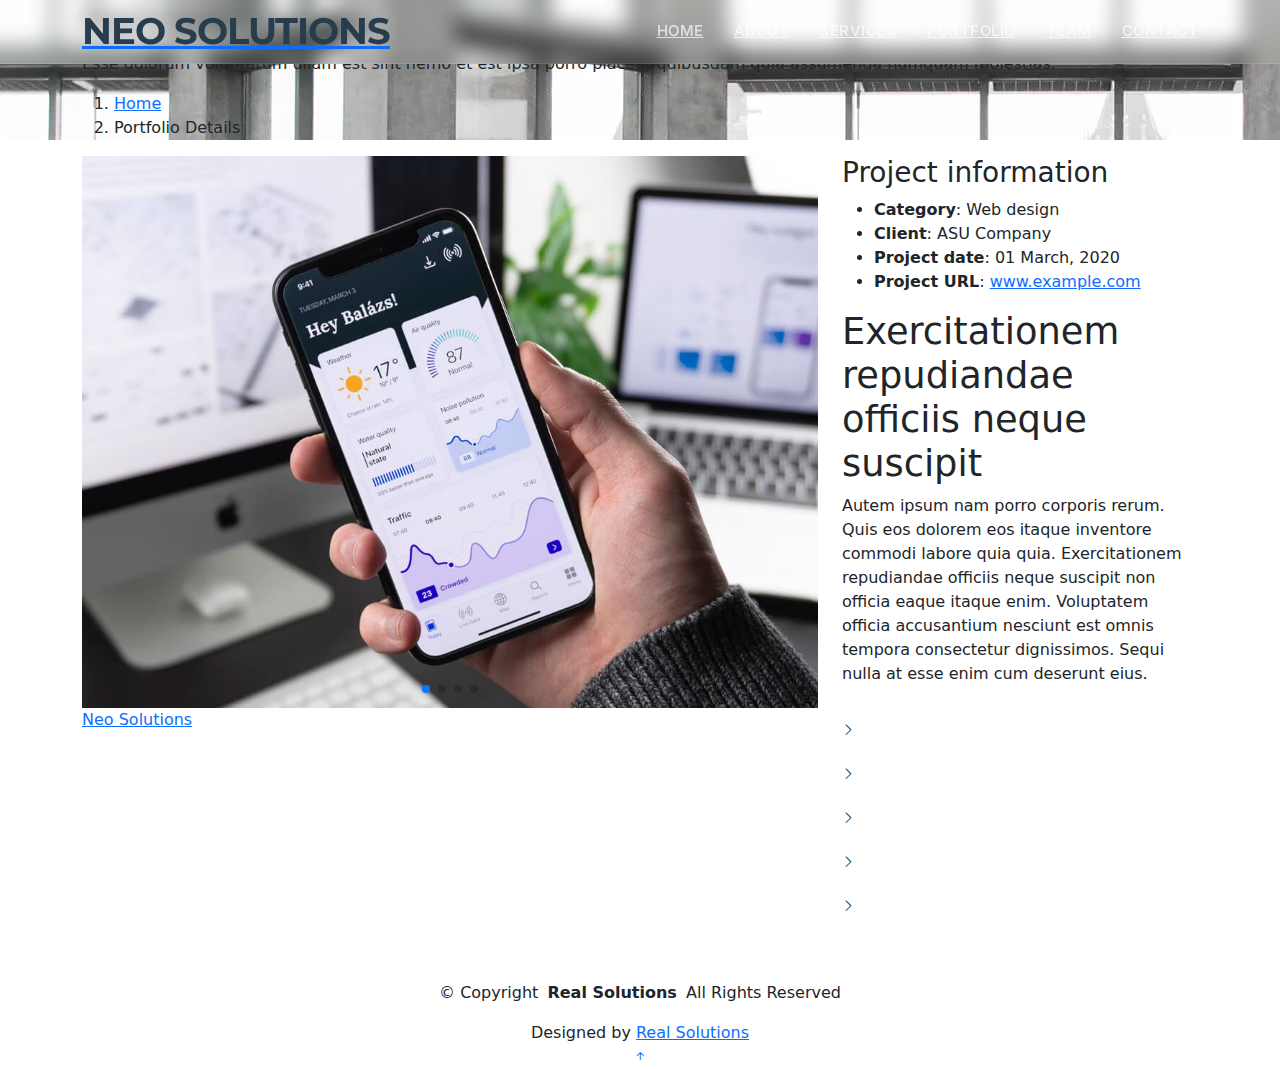
<file: portfolio-details.html>
<!DOCTYPE html>
<html lang="en">


<!-- Mirrored from themewagon.github.io/Dewi/portfolio-details.html by HTTrack Website Copier/3.x [XR&CO'2014], Mon, 07 Jul 2025 20:56:51 GMT -->
<!-- Added by HTTrack --><meta http-equiv="content-type" content="text/html;charset=utf-8" /><!-- /Added by HTTrack -->
<head>
  <meta charset="utf-8">
  <meta content="width=device-width, initial-scale=1.0" name="viewport">
  <title>Neo Solutions</title>
  <meta name="description" content="">
  <meta name="keywords" content="">

  <!-- Favicons -->
  <link href="assets/img/NEO SOLUTIONS_ORIGINAL1.jpg" rel="icon">
  <link href="assets/img/apple-touch-icon.png" rel="apple-touch-icon">

  <!-- Fonts -->
  <link href="https://fonts.googleapis.com/" rel="preconnect">
  <link href="https://fonts.gstatic.com/" rel="preconnect" crossorigin>
  <link href="https://fonts.googleapis.com/css2?family=Roboto:ital,wght@0,100;0,300;0,400;0,500;0,700;0,900;1,100;1,300;1,400;1,500;1,700;1,900&amp;family=Raleway:ital,wght@0,100;0,200;0,300;0,400;0,500;0,600;0,700;0,800;0,900;1,100;1,200;1,300;1,400;1,500;1,600;1,700;1,800;1,900&amp;family=Inter:wght@100;200;300;400;500;600;700;800;900&amp;display=swap" rel="stylesheet">

  <!-- Vendor CSS Files -->
  <link href="assets/vendor/bootstrap/css/bootstrap.min.css" rel="stylesheet">
  <link href="assets/vendor/bootstrap-icons/bootstrap-icons.css" rel="stylesheet">
  <link href="assets/vendor/aos/aos.css" rel="stylesheet">
  <link href="assets/vendor/glightbox/css/glightbox.min.css" rel="stylesheet">
  <link href="assets/vendor/swiper/swiper-bundle.min.css" rel="stylesheet">

  <!-- Main CSS File -->
  <link href="assets/css/main.css" rel="stylesheet">

  <!-- =======================================================
  * Template Name: Dewi
  * Template URL: https://bootstrapmade.com/dewi-free-multi-purpose-html-template/
  * Updated: Aug 07 2024 with Bootstrap v5.3.3
  * Author: BootstrapMade.com
  * License: https://bootstrapmade.com/license/
  ======================================================== -->
</head>

<body class="portfolio-details-page">

  <header id="header" class="header d-flex align-items-center fixed-top">
    <div class="container-fluid container-xl position-relative d-flex align-items-center">

      <a href="index-2.html" class="logo d-flex align-items-center me-auto">
        <!-- Uncomment the line below if you also wish to use an image logo -->
        <!-- <img src="assets/img/logo.png" alt=""> -->
        <h1 class="sitename">Neo Solutions</h1>
      </a>

      <nav id="navmenu" class="navmenu">
        <ul>
          <li><a href="#hero">Home</a></li>
          <li><a href="#about">About</a></li>
          <li><a href="#services">Services</a></li>
          <li><a href="#portfolio">Portfolio</a></li>
          <li><a href="#team">Team</a></li>
          <li><a href="#contact">Contact</a></li>
        </ul>
        <i class="mobile-nav-toggle d-xl-none bi bi-list"></i>
      </nav>


    </div>
  </header>

  <main class="main">

    <!-- Page Title -->
    <div class="page-title dark-background" data-aos="fade" style="background-image: url(assets/img/page-title-bg.webp);">
      <div class="container position-relative">
        <h1>Portfolio Details</h1>
        <p>Esse dolorum voluptatum ullam est sint nemo et est ipsa porro placeat quibusdam quia assumenda numquam molestias.</p>
        <nav class="breadcrumbs">
          <ol>
            <li><a href="index-2.html">Home</a></li>
            <li class="current">Portfolio Details</li>
          </ol>
        </nav>
      </div>
    </div><!-- End Page Title -->

    <!-- Portfolio Details Section -->
    <section id="portfolio-details" class="portfolio-details section">

      <div class="container" data-aos="fade-up" data-aos-delay="100">

        <div class="row gy-4">

          <div class="col-lg-8">
            <div class="portfolio-details-slider swiper init-swiper">

              <script type="application/json" class="swiper-config">
                {
                  "loop": true,
                  "speed": 600,
                  "autoplay": {
                    "delay": 5000
                  },
                  "slidesPerView": "auto",
                  "pagination": {
                    "el": ".swiper-pagination",
                    "type": "bullets",
                    "clickable": true
                  }
                }
              </script>

              <div class="swiper-wrapper align-items-center">

                <div class="swiper-slide">
                  <img src="assets/img/portfolio/app-1.jpg" alt="">
                </div>

                <div class="swiper-slide">
                  <img src="assets/img/portfolio/product-1.jpg" alt="">
                </div>

                <div class="swiper-slide">
                  <img src="assets/img/portfolio/branding-1.jpg" alt="">
                </div>

                <div class="swiper-slide">
                  <img src="assets/img/portfolio/books-1.jpg" alt="">
                </div>

              </div>
              <div class="swiper-pagination"></div>
            </div>
          </div>

          <div class="col-lg-4">
            <div class="portfolio-info" data-aos="fade-up" data-aos-delay="200">
              <h3>Project information</h3>
              <ul>
                <li><strong>Category</strong>: Web design</li>
                <li><strong>Client</strong>: ASU Company</li>
                <li><strong>Project date</strong>: 01 March, 2020</li>
                <li><strong>Project URL</strong>: <a href="#">www.example.com</a></li>
              </ul>
            </div>
            <div class="portfolio-description" data-aos="fade-up" data-aos-delay="300">
              <h2>Exercitationem repudiandae officiis neque suscipit</h2>
              <p>
                Autem ipsum nam porro corporis rerum. Quis eos dolorem eos itaque inventore commodi labore quia quia. Exercitationem repudiandae officiis neque suscipit non officia eaque itaque enim. Voluptatem officia accusantium nesciunt est omnis tempora consectetur dignissimos. Sequi nulla at esse enim cum deserunt eius.
              </p>
            </div>
          </div>

        </div>

      </div>

    </section><!-- /Portfolio Details Section -->

  </main>

  <footer id="footer" class="footer dark-background">

    <div class="container footer-top">
  <div class="row gy-2 justify-content-between">
    <!-- Left Column -->
    <div class="col-lg-4 col-md-4 footer-about">
      <a href="index-2.html" class="logo d-flex align-items-center">
        <span class="sitename">Neo Solutions</span>
      </a>
      <div class="footer-contact pt-3">
        <p>Maianga</p>
        <p>Luanda, Angola</p>
        <p class="mt-3"><strong>Phone:</strong> <span>+244 940 079 749</span></p>
        <p><strong>Email:</strong> <span>info@neosolutions.co.ao</span></p>
      </div>
      <div class="social-links d-flex mt-4">
        <a href="#"><i class="bi bi-twitter-x"></i></a>
        <a href="#"><i class="bi bi-facebook"></i></a>
        <a href="#"><i class="bi bi-instagram"></i></a>
        <a href="#"><i class="bi bi-linkedin"></i></a>
      </div>
    </div>

    <!-- Right Column -->
    <div class="col-lg-4 col-md-4 footer-links text-end">

      <ul class="list-unstyled">
        <li><i class="bi bi-chevron-right"></i> <a href="#">Home</a></li>
        <li><i class="bi bi-chevron-right"></i> <a href="#">About us</a></li>
        <li><i class="bi bi-chevron-right"></i> <a href="#">Services</a></li>
        <li><i class="bi bi-chevron-right"></i> <a href="#">Terms of service</a></li>
        <li><i class="bi bi-chevron-right"></i> <a href="#">Privacy policy</a></li>
      </ul>
    </div>
  </div>
</div>


    <div class="container copyright text-center mt-4">
      <p>© <span>Copyright</span> <strong class="px-1 sitename">Real Solutions</strong> <span>All Rights Reserved</span></p>
      <div class="credits">
        <!-- All the links in the footer should remain intact. -->
        <!-- You can delete the links only if you've purchased the pro version. -->
        <!-- Licensing information: https://bootstrapmade.com/license/ -->
        <!-- Purchase the pro version with working PHP/AJAX contact form: [buy-url] -->
        Designed by <a href="https://www.instagram.com/realsolution_?utm_source=qr&igsh=MXdja25zcDlsaDM0eQ==">Real Solutions</a>
      </div>
    </div>

  </footer>

  <!-- Scroll Top -->
  <a href="#" id="scroll-top" class="scroll-top d-flex align-items-center justify-content-center"><i class="bi bi-arrow-up-short"></i></a>

  <!-- Preloader -->
  <div id="preloader"></div>

  <!-- Vendor JS Files -->
  <script src="assets/vendor/bootstrap/js/bootstrap.bundle.min.js"></script>
  <script src="assets/vendor/php-email-form/validate.js"></script>
  <script src="assets/vendor/aos/aos.js"></script>
  <script src="assets/vendor/glightbox/js/glightbox.min.js"></script>
  <script src="assets/vendor/purecounter/purecounter_vanilla.js"></script>
  <script src="assets/vendor/swiper/swiper-bundle.min.js"></script>
  <script src="assets/vendor/imagesloaded/imagesloaded.pkgd.min.js"></script>
  <script src="assets/vendor/isotope-layout/isotope.pkgd.min.js"></script>

  <!-- Main JS File -->
  <script src="assets/js/main.js"></script>

</body>


<!-- Mirrored from themewagon.github.io/Dewi/portfolio-details.html by HTTrack Website Copier/3.x [XR&CO'2014], Mon, 07 Jul 2025 20:56:51 GMT -->
</html>
</file>
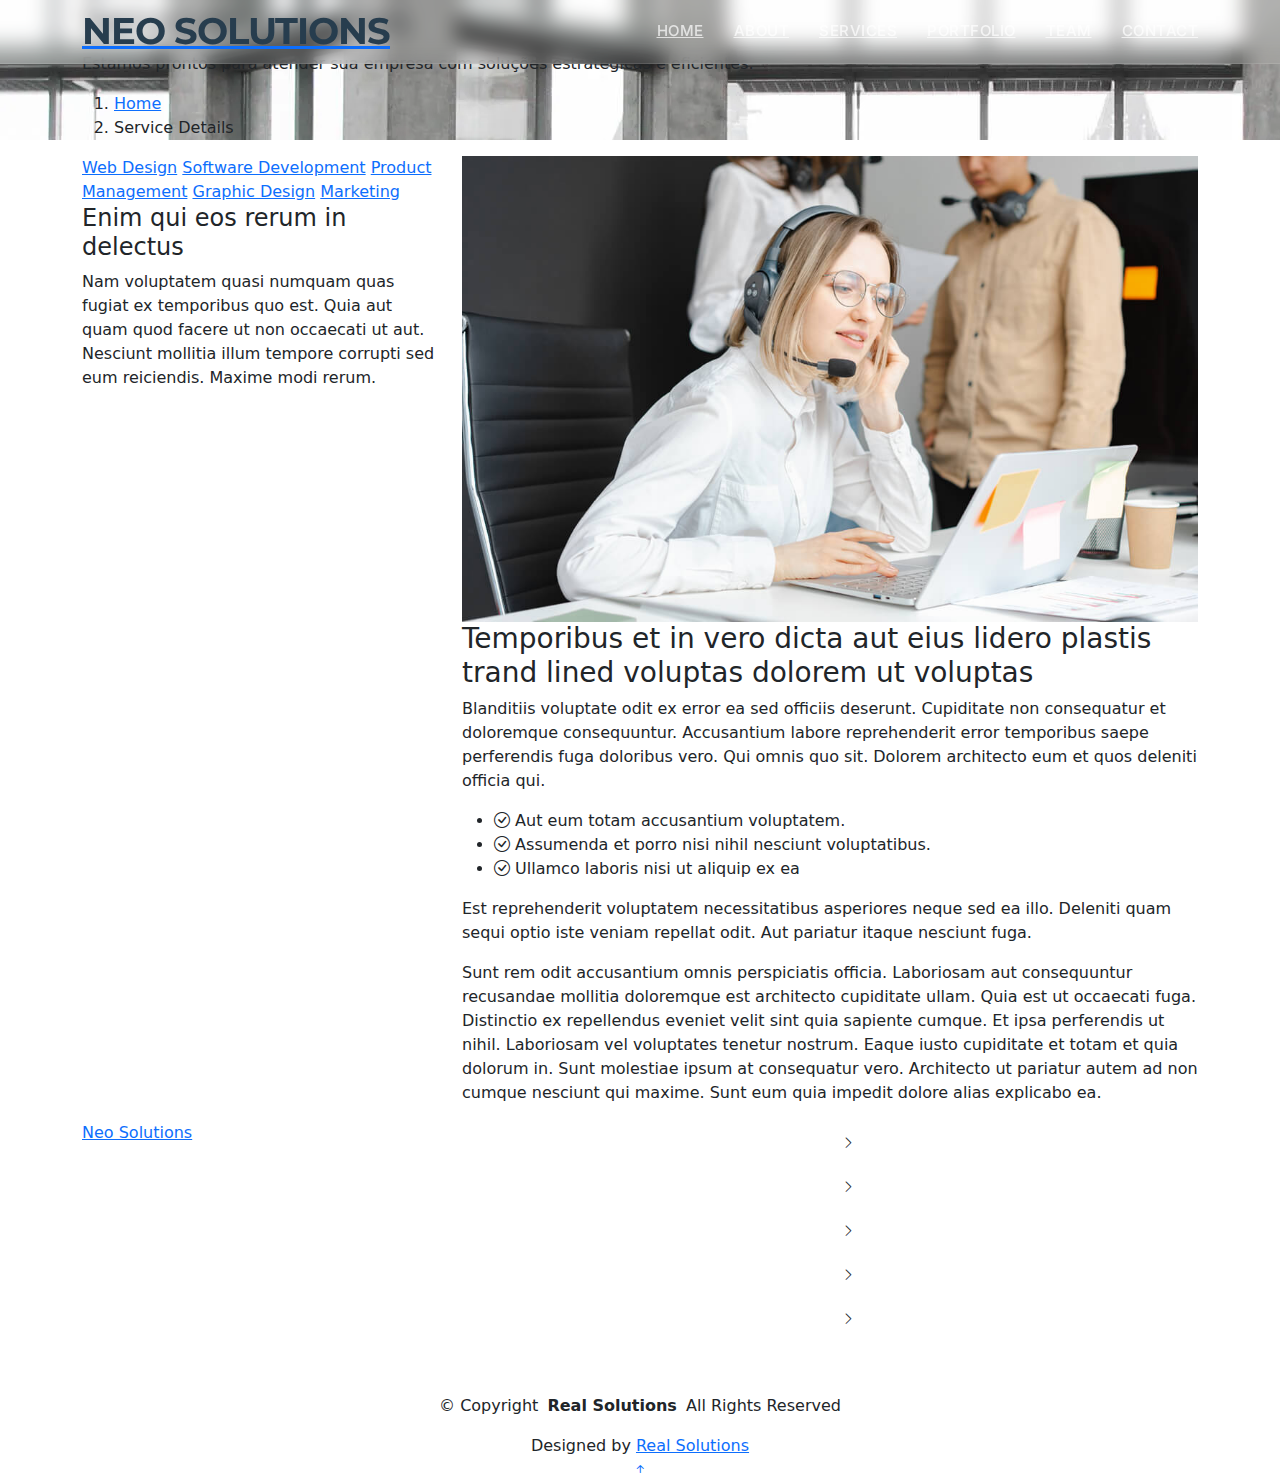
<file: service-details.html>
<!DOCTYPE html>
<html lang="en">


<!-- Mirrored from themewagon.github.io/Dewi/service-details.html by HTTrack Website Copier/3.x [XR&CO'2014], Mon, 07 Jul 2025 20:56:51 GMT -->
<!-- Added by HTTrack --><meta http-equiv="content-type" content="text/html;charset=utf-8" /><!-- /Added by HTTrack -->
<head>
  <meta charset="utf-8">
  <meta content="width=device-width, initial-scale=1.0" name="viewport">
  <title>Neo Solutions</title>
  <meta name="description" content="">
  <meta name="keywords" content="">

  <!-- Favicons -->
  <link href="assets/img/NEO SOLUTIONS_ORIGINAL1.jpg" rel="icon">
  <link href="assets/img/apple-touch-icon.png" rel="apple-touch-icon">

  <!-- Fonts -->
  <link href="https://fonts.googleapis.com/" rel="preconnect">
  <link href="https://fonts.gstatic.com/" rel="preconnect" crossorigin>
  <link href="https://fonts.googleapis.com/css2?family=Roboto:ital,wght@0,100;0,300;0,400;0,500;0,700;0,900;1,100;1,300;1,400;1,500;1,700;1,900&amp;family=Raleway:ital,wght@0,100;0,200;0,300;0,400;0,500;0,600;0,700;0,800;0,900;1,100;1,200;1,300;1,400;1,500;1,600;1,700;1,800;1,900&amp;family=Inter:wght@100;200;300;400;500;600;700;800;900&amp;display=swap" rel="stylesheet">

  <!-- Vendor CSS Files -->
  <link href="assets/vendor/bootstrap/css/bootstrap.min.css" rel="stylesheet">
  <link href="assets/vendor/bootstrap-icons/bootstrap-icons.css" rel="stylesheet">
  <link href="assets/vendor/aos/aos.css" rel="stylesheet">
  <link href="assets/vendor/glightbox/css/glightbox.min.css" rel="stylesheet">
  <link href="assets/vendor/swiper/swiper-bundle.min.css" rel="stylesheet">

  <!-- Main CSS File -->
  <link href="assets/css/main.css" rel="stylesheet">

  <!-- =======================================================
  * Template Name: Dewi
  * Template URL: https://bootstrapmade.com/dewi-free-multi-purpose-html-template/
  * Updated: Aug 07 2024 with Bootstrap v5.3.3
  * Author: BootstrapMade.com
  * License: https://bootstrapmade.com/license/
  ======================================================== -->
</head>

<body class="service-details-page">

  <header id="header" class="header d-flex align-items-center fixed-top">
    <div class="container-fluid container-xl position-relative d-flex align-items-center">

      <a href="index.html" class="logo d-flex align-items-center me-auto">
        <!-- Uncomment the line below if you also wish to use an image logo -->
        <!-- <img src="assets/img/logo.png" alt=""> -->
        <h1 class="sitename">Neo Solutions</h1>
      </a>

      <nav id="navmenu" class="navmenu">
        <ul>
          <li><a href="#hero">Home</a></li>
          <li><a href="#about">About</a></li>
          <li><a href="#services">Services</a></li>
          <li><a href="#portfolio">Portfolio</a></li>
          <li><a href="#team">Team</a></li>
          <li><a href="#contact">Contact</a></li>
        </ul>
        <i class="mobile-nav-toggle d-xl-none bi bi-list"></i>
      </nav>

    </div>
  </header>

  <main class="main">

    <!-- Page Title -->
    <div class="page-title dark-background" data-aos="fade" style="background-image: url(assets/img/page-title-bg.webp);">
      <div class="container position-relative">
        <h1>Serviços Detalhes</h1>
        <p>Estamos prontos para atender sua empresa com soluções estratégicas e eficientes.</p>
        <nav class="breadcrumbs">
          <ol>
            <li><a href="index.html">Home</a></li>
            <li class="current">Service Details</li>
          </ol>
        </nav>
      </div>
    </div><!-- End Page Title -->

    <!-- Service Details Section -->
    <section id="service-details" class="service-details section">

      <div class="container">

        <div class="row gy-4">

          <div class="col-lg-4" data-aos="fade-up" data-aos-delay="100">
            <div class="services-list">
              <a href="#" class="active">Web Design</a>
              <a href="#">Software Development</a>
              <a href="#">Product Management</a>
              <a href="#">Graphic Design</a>
              <a href="#">Marketing</a>
            </div>

            <h4>Enim qui eos rerum in delectus</h4>
            <p>Nam voluptatem quasi numquam quas fugiat ex temporibus quo est. Quia aut quam quod facere ut non occaecati ut aut. Nesciunt mollitia illum tempore corrupti sed eum reiciendis. Maxime modi rerum.</p>
          </div>

          <div class="col-lg-8" data-aos="fade-up" data-aos-delay="200">
            <img src="assets/img/services.jpg" alt="" class="img-fluid services-img">
            <h3>Temporibus et in vero dicta aut eius lidero plastis trand lined voluptas dolorem ut voluptas</h3>
            <p>
              Blanditiis voluptate odit ex error ea sed officiis deserunt. Cupiditate non consequatur et doloremque consequuntur. Accusantium labore reprehenderit error temporibus saepe perferendis fuga doloribus vero. Qui omnis quo sit. Dolorem architecto eum et quos deleniti officia qui.
            </p>
            <ul>
              <li><i class="bi bi-check-circle"></i> <span>Aut eum totam accusantium voluptatem.</span></li>
              <li><i class="bi bi-check-circle"></i> <span>Assumenda et porro nisi nihil nesciunt voluptatibus.</span></li>
              <li><i class="bi bi-check-circle"></i> <span>Ullamco laboris nisi ut aliquip ex ea</span></li>
            </ul>
            <p>
              Est reprehenderit voluptatem necessitatibus asperiores neque sed ea illo. Deleniti quam sequi optio iste veniam repellat odit. Aut pariatur itaque nesciunt fuga.
            </p>
            <p>
              Sunt rem odit accusantium omnis perspiciatis officia. Laboriosam aut consequuntur recusandae mollitia doloremque est architecto cupiditate ullam. Quia est ut occaecati fuga. Distinctio ex repellendus eveniet velit sint quia sapiente cumque. Et ipsa perferendis ut nihil. Laboriosam vel voluptates tenetur nostrum. Eaque iusto cupiditate et totam et quia dolorum in. Sunt molestiae ipsum at consequatur vero. Architecto ut pariatur autem ad non cumque nesciunt qui maxime. Sunt eum quia impedit dolore alias explicabo ea.
            </p>
          </div>

        </div>

      </div>

    </section><!-- /Service Details Section -->

  </main>

  <footer id="footer" class="footer dark-background">

    <div class="container footer-top">
  <div class="row gy-2 justify-content-between">
    <!-- Left Column -->
    <div class="col-lg-4 col-md-4 footer-about">
      <a href="index.html" class="logo d-flex align-items-center">
        <span class="sitename">Neo Solutions</span>
      </a>
      <div class="footer-contact pt-3">
        <p>Maianga</p>
        <p>Luanda, Angola</p>
        <p class="mt-3"><strong>Phone:</strong> <span>+244 940 079 749</span></p>
        <p><strong>Email:</strong> <span>info@neosolutions.co.ao</span></p>
      </div>
      <div class="social-links d-flex mt-4">
        <a href="#"><i class="bi bi-twitter-x"></i></a>
        <a href="#"><i class="bi bi-facebook"></i></a>
        <a href="#"><i class="bi bi-instagram"></i></a>
        <a href="#"><i class="bi bi-linkedin"></i></a>
      </div>
    </div>

    <!-- Right Column -->
    <div class="col-lg-4 col-md-4 footer-links text-end">

      <ul class="list-unstyled">
        <li><i class="bi bi-chevron-right"></i> <a href="#">Home</a></li>
        <li><i class="bi bi-chevron-right"></i> <a href="#">About us</a></li>
        <li><i class="bi bi-chevron-right"></i> <a href="#">Services</a></li>
        <li><i class="bi bi-chevron-right"></i> <a href="#">Terms of service</a></li>
        <li><i class="bi bi-chevron-right"></i> <a href="#">Privacy policy</a></li>
      </ul>
    </div>
  </div>
</div>


    <div class="container copyright text-center mt-4">
      <p>© <span>Copyright</span> <strong class="px-1 sitename">Real Solutions</strong> <span>All Rights Reserved</span></p>
      <div class="credits">
        <!-- All the links in the footer should remain intact. -->
        <!-- You can delete the links only if you've purchased the pro version. -->
        <!-- Licensing information: https://bootstrapmade.com/license/ -->
        <!-- Purchase the pro version with working PHP/AJAX contact form: [buy-url] -->
        Designed by <a href="https://www.instagram.com/realsolution_?utm_source=qr&igsh=MXdja25zcDlsaDM0eQ==">Real Solutions</a>
      </div>
    </div>

  </footer>

  <!-- Scroll Top -->
  <a href="#" id="scroll-top" class="scroll-top d-flex align-items-center justify-content-center"><i class="bi bi-arrow-up-short"></i></a>

  <!-- Preloader -->
  <div id="preloader"></div>

  <!-- Vendor JS Files -->
  <script src="assets/vendor/bootstrap/js/bootstrap.bundle.min.js"></script>
  <script src="assets/vendor/php-email-form/validate.js"></script>
  <script src="assets/vendor/aos/aos.js"></script>
  <script src="assets/vendor/glightbox/js/glightbox.min.js"></script>
  <script src="assets/vendor/purecounter/purecounter_vanilla.js"></script>
  <script src="assets/vendor/swiper/swiper-bundle.min.js"></script>
  <script src="assets/vendor/imagesloaded/imagesloaded.pkgd.min.js"></script>
  <script src="assets/vendor/isotope-layout/isotope.pkgd.min.js"></script>

  <!-- Main JS File -->
  <script src="assets/js/main.js"></script>

</body>


<!-- Mirrored from themewagon.github.io/Dewi/service-details.html by HTTrack Website Copier/3.x [XR&CO'2014], Mon, 07 Jul 2025 20:56:51 GMT -->
</html>
</file>
<file: assets/css/main.css>
/* Importando fontes modernas do Google Fonts */
@import url('https://fonts.googleapis.com/css2?family=Montserrat:wght@400;700;800&family=Inter:wght@300;400;600&display=swap');
/* --- Variáveis de Marca NeoSolutions --- */
:root {
  /* Montserrat para Títulos (Sólida e Imponente) */
  --heading-font: "Montserrat", sans-serif;
  /* Inter para Texto e Menu (Moderna e Tecnológica) */
  --default-font: "Inter", sans-serif;
  --nav-font: "Inter", sans-serif;
  --neo-brown: #c2a157;
  --neo-dark: #2d3436;
  --neo-light-orange: #fff0eb;
  --neo-gray-bg: #f8f9fa;
  --neo-white: #ffffff;
  --transition: 0.3s all ease;
  --accent-color: #c2a157; /* Laranja NeoSolutions */
  --heading-color: #273d4e;
  --nav-color: #ffffff; 
  --Neo-color: #273d4e;   /* Cor do texto do menu no topo */
  --nav-hover-color: #c2a157;
  --nav-mobile-background-color: #ffffff;
  --neo-glass: rgba(255, 255, 255, 0.1);
}
/* --- Bloqueio de Scroll Horizontal e Ajuste Mobile --- */
html, body {
  max-width: 100% !important;
  overflow-x: hidden !important; /* Impede o scroll para os lados */
  width: 100%;
  position: relative;
}
/* Garante que imagens e vídeos nunca saiam do ecrã */
  img, video, canvas {
    max-width: 100% !important;
    height: auto !important;
  }

  /* Ajuste de títulos muito grandes que "empurram" o site */
  h1, h2 {
    word-wrap: break-word !important;
    font-size: calc(1.5rem + 1vw) !important; /* Diminui títulos no mobile */
  }
/* --- Ajustes Mobile para NeoSolutions --- */
@media (max-width: 1199px) {
  /* Força o menu a ocupar espaço quando o corpo tem a classe ativa */
  .container, .container-fluid {
    padding-left: 15px !important;
    padding-right: 15px !important;
    max-width: 100% !important;
    overflow: hidden;
  }
    body.mobile-nav-active .navmenu {
        position: fixed !important;
        inset: 0 !important;
        background: rgba(0, 0, 0, 0.6) !important; /* Escurece o fundo do site */
        z-index: 9999 !important;
        display: block !important;
    }

    body.mobile-nav-active .navmenu ul {
    position: relative !important;
    top: 60px !important; /* Cola exatamente abaixo da barra azul/preta */
    left: 0 !important;
    right: 0 !important;
    width: 100%!important;
    background: #1a1d20 !important; /* Cor idêntica à barra do laptop */
    border-radius: 0 !important;    /* Remove cantos arredondados */
    padding: 10px 0 !important;
    border-top: 1px solid rgba(194, 161, 87, 0.2) !important; /* Linha dourada sutil */
    box-shadow: 0 15px 30px rgba(0,0,0,0.4) !important;
    }

    /* Garante que os links apareçam um por baixo do outro */
    body.mobile-nav-active .navmenu ul li {
        display: block !important;
        padding: 10px 0 !important;
        border-bottom: 1px solid #eee !important;
        margin: 0 !important;
    }

    body.mobile-nav-active .navmenu ul li a {
    color: #ffffff !important;
    font-size: 14px !important;
    font-weight: 600 !important;
    text-transform: uppercase;
    letter-spacing: 1px;
    padding: 15px 25px !important;
    border-bottom: 1px solid rgba(255, 255, 255, 0.05) !important;
    display: flex !important;
    align-items: center;
    background: transparent !important;
    }
    /* 3. Efeito Dourado ao clicar ou estar na página (Active) */
  body.mobile-nav-active .navmenu ul li a.active,
  body.mobile-nav-active .navmenu ul li a:hover {
    color: var(--neo-brown) !important;
    background: rgba(194, 161, 87, 0.05) !important;
  }
  .mobile-nav-toggle {
  color: var(--Neo-color) !important;
  background: transparent !important;
  font-size: 32px !important; /* Tamanho ligeiramente maior para melhor clique */
}
  /* 4. Ajuste do ícone "X" (Fechar) para não ficar desalinhado */
  .mobile-nav-active .mobile-nav-toggle {
    color: var(--neo-brown) !important;
    position: fixed !important;
    top: 18px !important;
    right: 15px !important;
  }
}

/* --- Navigation Bar (Glassmorphism) --- */
.header {
  background: rgba(255, 255, 255, 0.1) !important;
  backdrop-filter: blur(10px);
  border-bottom: 1px solid rgba(255, 255, 255, 0.1);
  transition: var(--transition);
}

.header .sitename {
  font-weight: 900;
  letter-spacing: -1px;
  text-transform: uppercase;
}
.header .sitename h1 {
  font-size: 1.8rem;
  color: var(--neo-brown);
}
.header .sitename span {
  color: var(--neo-brown);
}
/* Quando fazemos scroll (o template costuma adicionar a classe .scrolled) */
.scrolled .header {
 background-color: rgba(39, 61, 78, 0.95); /* Usa o seu azul com transparência */
  box-shadow: 0px 0 18px rgba(0, 0, 0, 0.2);
}

.header .logo h1 {
  font-family: var(--heading-font);
  font-size: 30px;
  margin: 0;
  font-weight: 700;
  color: #273d4e !important; /* Aplica o azul escuro no NEO */
}

/* Se houver uma linha azul abaixo do logo como na imagem */
.header .logo h1::after {
  background-color: #273d4e !important;
}


.scrolled .navmenu a {
  color: #273d4e !important; /* Texto escuro quando o fundo fica branco */
}
/* --- Estrutura Principal do Nav Menu --- */
.navmenu {
  padding: 10px 0;
  z-index: 9997;
}

.navmenu ul {
  margin: 0;
  padding: 5;
  display: flex;
  list-style: none;
  align-items: center;
}

.navmenu li {
  position: relative;
}

.navmenu a, 
.navmenu a:focus {
  display: flex;
  align-items: center;
  justify-content: space-between;
  padding: 10px 0 10px 30px;
  font-family: var(--nav-font);
  font-size: 15px;
  font-weight: 500;
  color: rgba(255, 255, 255, 0.7); /* Branco suave para o fundo escuro */
  white-space: nowrap;
  transition: 0.3s;
  text-transform: uppercase;
  letter-spacing: 0.5px;
}

.navmenu a i, 
.navmenu a:focus i {
  font-size: 12px;
  line-height: 0;
  margin-left: 5px;
}

.navmenu a:hover, 
.navmenu .active, 
.navmenu li:hover > a {
  color: var(--accent-color) !important;
}

/* --- Ajuste para Header com Scroll (Fundo Branco) --- */
.scrolled .navmenu a {
  color: #273d4e; /* Cor escura quando o menu desce e o fundo fica claro */
}

/* --- Menu Mobile (Hambúrguer) --- */
@media (max-width: 1199px) {
  .mobile-nav-toggle {
    color: #fff;
    font-size: 28px;
    cursor: pointer;
    line-height: 0;
    transition: 0.5s;
    margin-left: 20px;
  }

  .navmenu ul {
    display: none; /* Esconde o menu original no mobile */
  }
}

/* Classe que o JavaScript ativa no mobile */
.mobile-nav-active {
  overflow: hidden;
}

.mobile-nav-active .navmenu {
  position: fixed;
  inset: 0;
  background: rgba(33, 37, 41, 0.9);
  transition: 0.3s;
  z-index: 9999;
}

.mobile-nav-active .navmenu ul {
  display: block;
  position: absolute;
  inset: 50px 20px 20px 20px;
  padding: 10px 0;
  border-radius: 10px;
  background-color: var(--neo-white);
  overflow-y: auto;
  transition: 0.3s;
}

.mobile-nav-active .navmenu a {
  color: var(--neo-dark) !important;
  padding: 10px 20px;
}

.btn-getstarted {
  background: var(--accent-color) !important;
  color: #ffffff !important;
  border-radius: 50px !important;
  padding: 10px 28px !important;
  font-weight: 600 !important;
  transition: 0.3s !important;
}

.btn-getstarted:hover {
  background: #c2a157 !important;
  box-shadow: 0 4px 15px rgba(255, 74, 23, 0.4);
}
/* --- Hero Section --- */
.hero {
  width: 100%;
  min-height: 100vh;
  position: relative;
  padding: 120px 0 60px 0;
  display: flex;
  align-items: center;
  /* Substitua o caminho da imagem se necessário */
  background: linear-gradient(var(--neo-glass), url('../img/hero-bg.jpg') center center no-repeat);
  background-size: cover;
}

.hero .badge-neo {
  background: var(--neo-glass);
  color: var(--neo-brown);
  padding: 10px 25px;
  border-radius: 50px;
  border: 1px solid rgba(255, 74, 23, 0.3);
  font-weight: 700;
  display: inline-block;
  backdrop-filter: blur(5px);
}

.hero h2 {
  color: var(--neo-white);
  font-size: 4rem;
  font-weight: 800;
  margin: 25px 0;
}

.hero h2 span {
  color: var(--neo-brown);
}
.hero-title {
  font-size: 4rem;
  font-weight: 800;
  color: var(--neo-white);
  line-height: 1.1;
  margin-bottom: 20px;
}
.hero-title span {
  color: var(--neo-brown);
}
.hero p {
  color: rgba(255, 255, 255, 0.8);
  font-size: 1.2rem;
  max-width: 600px;
}

.hero-description {
  font-size: 1.2rem;
  color: rgba(255, 255, 255, 0.85);
  max-width: 800px;
  margin: 0 auto 40px auto;
  font-weight: 300;
  line-height: 1.6;
}
/* Botões Modernos (Pill Style) */
.hero .btn-primary-neo {
  background: var(--neo-brown);
  color: white;
  padding: 15px 35px;
  border-radius: 50px;
  font-weight: 700;
  text-decoration: none;
  transition: 0.3s;
  box-shadow: 0 10px 20px rgba(194, 161, 87, 0.2);
}

.hero .btn-primary-neo:hover {
  background: #c2a157;
  transform: translateY(-3px);
}

.hero .btn-outline-neo {
  border: 2px solid white;
  color: white;
  padding: 13px 35px;
  border-radius: 50px;
  font-weight: 700;
  text-decoration: none;
  margin-left: 15px;
  transition: 0.3s;
}

.hero .btn-outline-neo:hover {
  background: white;
  color: var(--neo-brown);
}
.hero .btn-neo-link {
  background: transparent;
  color: #fff !important;
  padding: 15px 35px;
  border-radius: 50px;
  font-weight: 500;
  text-decoration: underline;
  transition: 0.3s;
}
/* --- Seção de Serviços & Sectores --- */
.services-overview {
  padding: 80px 0;
  background-color: #ffffff;
}
.services-overview .section-subtitle {
  color: var(--neo-brown);
  font-weight: 700;
  text-transform: uppercase;
  letter-spacing: 1px;
  display: block;
  margin-bottom: 10px;
}
.services-overview .section-title span {
  color: var(--Neo-color);
  font-weight: 700;
  text-transform: uppercase;
  letter-spacing: 1px;
  display: block;
  margin-bottom: 10px;
}
/* Service Items */
.neo-service-item {
  background: #ffffff;
  padding: 40px 30px;
  border-radius: 20px;
  transition: all 0.3s ease;
  height: 100%;
  box-shadow: 0 10px 30px rgba(0,0,0,0.05);
}
.neo-service-item:hover {
  transform: translateY(-10px);
  border-bottom: 4px solid (var--neo-brown);
}
.neo-service-item .icon-box {
  background: var(--neo-light-orange); /* Ou um tom creme suave */
  color: (var--neo-brown);
  border-radius: 15px;
  width: 60px;
  height: 60px;
  display: flex;
  align-items: center;
  justify-content: center;
  margin-bottom: 25px;
  font-size: 2rem;
}
.neo-service-item .icon-box i {
  color: (var--neo-brown);
  background: #e0f7fa;
  color: #00bcd4; 
  border-radius: 15px; 
  width: 60px; 
  height: 60px; 
  display: flex; 
  align-items: center;
  justify-content: center; 
  margin-bottom: 20px;
}
.sectors-container {
  background: #f8f9fa;
  padding: 40px;
  border-radius: 30px;
  border: 1px solid #eee;
}

.sector-badge {
  background: #ffffff !important;
  color: var(--neo-blue-dark) !important;
  border: 1px solid #ddd !important;
  padding: 12px 20px !important;
  font-size: 0.9rem !important;
  font-weight: 500;
  transition: 0.3s;
}
.sector-badge:hover {
  border-color: (var--neo-brown) !important;
  color: (var--neo-brown) !important;
}

/* Lista de Porquês */
.neo-list i {
  color: (var--neo-brown);
  font-size: 1.5rem;
  margin-right: 15px;
}

/* Call to Action (Banner Final) */
.neo-cta-banner {
  background: linear-gradient(135deg, var(--neo-blue-dark) 0%, #1a2a36 100%);
  padding: 60px;
  border-radius: 40px;
  color: white;
  text-align: center;
  box-shadow: 0 20px 40px rgba(39, 61, 78, 0.2);
}

.btn-cta-gold {
  background: (var--neo-brown);
  color: white;
  border-radius: 50px;
  padding: 12px 35px;
  font-weight: 700;
  border: none;
  transition: 0.3s;
}

.btn-cta-outline {
  background: transparent;
  color: white;
  border: 2px solid white;
  border-radius: 50px;
  padding: 10px 35px;
  font-weight: 700;
  transition: 0.3s;
}

.btn-cta-outline:hover {
  background: white;
  color: var(--neo-blue-dark);
}
/* --- Seção Sobre e Valores (Limpeza de Cores) --- */
.about-content h2 span {
  color: var(--neo-brown);
}
.about-modern {
  background: #ffffff;
  padding: 100px 0;
}

.about-badge {
  background: rgba(194, 161, 87, 0.1);
  color: #c2a157;
  padding: 8px 20px;
  border-radius: 50px;
  font-weight: 700;
  font-size: 0.85rem;
  text-transform: uppercase;
  display: inline-block;
}
.about-title {
  font-weight: 800;
  font-size: 2.5rem;
  color: #273d4e;
  line-height: 1.2;
  margin-top: 1rem;
}
.about-title span {
  color: #c2a157;
}

.about-p {
  font-size: 1.1rem;
  color: #636e72;
  line-height: 1.8;
  margin-top: 1.5rem;
}
/* Missão e Visão */
.mission-vision-box {
  background: #f8f9fa;
  padding: 25px;
  border-radius: 20px;
  border-left: 5px solid #c2a157;
  height: 100%;
}

.mission-vision-box h5 {
  font-weight: 700;
  color: #273d4e;
}
.mission-vision-box p {
  font-size: 0.95rem;
  margin-bottom: 0;
}
/* Container de Valores */
.values-container {
  background: #fdfdfd;
  padding: 40px;
  border-radius: 40px;
  border: 1px solid #eee;
  box-shadow: 0 15px 40px rgba(0,0,0,0.03);
  position: relative;
  overflow: hidden;
}

.values-decoration {
  position: absolute;
  top: -20px;
  right: -20px;
  width: 120px;
  height: 120px;
  background: rgba(194, 161, 87, 0.05);
  border-radius: 50%;
}

.value-card {
  background: #ffffff;
  border: 1px solid #f0f0f0;
  padding: 25px 15px;
  border-radius: 20px;
  text-align: center;
  transition: 0.3s;
  box-shadow: 0 4px 10px rgba(0,0,0,0.02);
  height: 100%;
}

.value-card:hover {
  border-color: #c2a157;
  transform: translateY(-5px);
}

.value-icon-wrapper {
  background: rgba(194, 161, 87, 0.1);
  width: 45px;
  height: 45px;
  border-radius: 12px;
  display: flex;
  align-items: center;
  justify-content: center;
  margin: 0 auto 15px auto;
}

.value-icon-wrapper i {
  color: #c2a157;
  font-size: 1.3rem;
}

.value-text {
  color: #273d4e;
  font-weight: 700;
  margin-bottom: 0;
  font-size: 0.9rem;
}

/* --- Stats Section Modernized --- */
.stats-section {
  padding: 60px 0;
  background-color: #f8f9fa; /* Fundo cinza muito leve para contraste */
}
.neo-stats-item {
  background: #ffffff;
  padding: 30px;
  width: 100%;
  height: 100%;
  border-radius: 15px;
  box-shadow: 0 5px 20px rgba(0, 0, 0, 0.05);
  display: flex;
  align-items: center;
  transition: 0.3s;
}
.neo-stats-item:hover {
  transform: translateY(-5px);
  box-shadow: 0 10px 30px rgba(194, 161, 87, 0.1);
}
.neo-stats-item i {
  font-size: 44px;
  color: var(--neo-blue-dark); /* Azul Corporativo */
  line-height: 0;
  margin-right: 20px;
  flex-shrink: 0;
}
.neo-stats-item .purecounter {
  color: (var--neo-brown); /* Dourado nos números */
  font-size: 36px;
  display: block;
  font-weight: 700;
  font-family: var(--heading-font); /* Montserrat */
}
.neo-stats-item p {
  padding: 0;
  margin: 0;
  font-family: var(--default-font);
  font-size: 14px;
  font-weight: 600;
  color: #636e72;
  text-transform: uppercase;
  letter-spacing: 1px;
}

.value-card {
  background: var(--neo-white);
  border: 1px solid #eee;
  padding: 25px 15px;
  border-radius: 20px;
  text-align: center;
  transition: var(--transition);
}

.value-card:hover {
  border-color: var(--neo-brown);
  transform: translateY(-5px);
}

/* Ícones padronizados (Removendo o colorido excessivo) */
.value-card .icon-wrapper, .info-item .icon-wrapper {
  background: var(--neo-light-orange);
  width: 50px;
  height: 50px;
  border-radius: 50%;
  display: flex;
  align-items: center;
  justify-content: center;
  margin: 0 auto 15px auto;
}

.value-card i, .info-item i {
  color: var(--neo-brown); /* Todos agora são Laranja ou Grafite */
  font-size: 1.5rem;
}

/* --- Serviços e Sectores (Padrão Corporativo) --- */
.service-item-card {
  background: var(--neo-white);
  padding: 40px;
  border-radius: 30px;
  height: 100%;
  box-shadow: 0 10px 30px rgba(0,0,0,0.05);
  border: 1px solid #eef2f1;
  transition: var(--transition);
}

.service-item-card .icon-box {
  background: var(--neo-brown);
  width: 60px;
  height: 60px;
  border-radius: 18px;
  display: flex;
  align-items: center;
  justify-content: center;
  margin-bottom: 25px;
}

.sector-card {
  text-align: center;
  padding: 30px;
  border-radius: 25px;
  background: var(--neo-white);
  border: 1px solid #f0f0f0;
  transition: var(--transition);
}

.sector-card:hover {
  border-color: var(--neo-brown);
  transform: translateY(-10px);
}
/* --- Sectors Grid Section --- */
.sectors-grid {
  background: #ffffff;
  padding: 100px 0;
}

.sector-card {
  text-align: center;
  padding: 30px;
  border-radius: 25px;
  background: #fff;
  border: 1px solid #f0f0f0;
  transition: all 0.3s ease;
  box-shadow: 0 5px 20px rgba(0,0,0,0.02);
  height: 100%;
}
/* --- Services Detailed Section --- */
.services-detailed {
  background: #f4f7f6;
  padding: 100px 0;
}

.detailed-service-item {
  background: #ffffff;
  padding: 40px;
  border-radius: 30px;
  height: 100%;
  box-shadow: 0 10px 30px rgba(0,0,0,0.05);
  border: 1px solid #eef2f1;
  transition: all 0.3s ease;
}

.detailed-service-item:hover {
  transform: translateY(-10px);
  border-color: (var--neo-brown);
}

.detailed-service-item .icon-wrapper {
  background: (var--neo-brown); /* Agora todos são Dourados */
  width: 60px;
  height: 60px;
  border-radius: 18px;
  display: flex;
  align-items: center;
  justify-content: center;
  margin-bottom: 25px;
}

.detailed-service-item .icon-wrapper i {
  color: #ffffff;
  font-size: 1.8rem;
}

.detailed-service-item h3 {
  font-family: var(--heading-font);
  font-weight: 800;
  color: var(--neo-blue-dark);
  margin-bottom: 15px;
}

.detailed-service-item p {
  color: #636e72;
  margin-bottom: 20px;
}

.detailed-service-list {
  list-style: none;
  padding: 0;
}

.detailed-service-list li {
  margin-bottom: 10px;
  display: flex;
  align-items: center;
  color: #444;
  font-size: 0.95rem;
}

.detailed-service-list li i {
  color: var(--neo-brown);
  margin-right: 10px;
  font-size: 1.2rem;
}

/* --- Partners & Global Connections --- */
.partners-section {
  background: linear-gradient(135deg, #f8f9fa 0%, #e9ecef 100%);
  padding: 100px 0;
  overflow: hidden;
  position: relative;
}
.partners-section .bg-globe-decoration {
  position: absolute;
  top: 0;
  left: 0;
  width: 100%;
  height: 100%;
  opacity: 0.05;
  pointer-events: none;
}
.partners-section .bg-globe-decoration i {
  font-size: 30rem;
  position: absolute;
  right: -50px;
  bottom: -50px;
}

.partners-badge {
  background: #ffffff;
  color: var(--neo-brown);
  padding: 8px 20px;
  border-radius: 50px;
  font-weight: 700;
  font-size: 0.85rem;
  box-shadow: 0 5px 15px rgba(0,0,0,0.05);
  display: inline-block;
}
.partners-title {
  font-weight: 800;
  font-size: 2.5rem;
  color: var(--neo-blue-dark);
  line-height: 1.2;
  margin-top: 1.5rem;
}

.partners-title span {
  color: var(--neo-brown);
}
/* Card de Ícones à Direita */
.partners-grid-card {
  background: #ffffff;
  padding: 2rem;
  border-radius: 40px;
  box-shadow: 0 20px 50px rgba(0,0,0,0.05);
  border: 1px solid rgba(255,255,255,0.8);
}

.partner-feature-item {
  padding: 20px;
  transition: transform 0.3s ease;
}

.partner-feature-item:hover {
  transform: scale(1.05);
}

.partner-feature-item i {
  font-size: 2.5rem;
  color: var(--neo-brown); /* Unificado para Dourado */
  margin-bottom: 1rem;
  display: block;
}

.partner-feature-item h5 {
  font-weight: 700;
  font-size: 1rem;
  color: var(--neo-blue-dark);
}

.gold-line-decoration {
  background: var(--neo-brown);
  width: 50px;
  height: 2px;
  margin-right: 15px;
}

/* Efeito de destaque ao passar o rato */
.sector-card:hover {
  border-color: var(--neo-brown); /* Dourado */
  transform: translateY(-10px);
  box-shadow: 0 15px 30px rgba(194, 161, 87, 0.1);
}

.sector-card .icon {
  font-size: 2.5rem;
  margin-bottom: 15px;
  display: block;
}

.sector-card h4 {
  font-family: var(--heading-font);
  font-weight: 700;
  font-size: 1.1rem;
  color: var(--neo-blue-dark); /* Azul Corporativo */
  margin-bottom: 0;
}

/* --- Contact Section Modernized --- */
.contact-section {
  background: #ffffff;
  padding: 100px 0;
}

.contact-info-card {
  background: #f8f9fa;
  padding: 30px;
  border-radius: 25px;
  border: 1px solid #eee;
  transition: 0.3s;
  height: 100%;
}

.contact-info-card:hover {
  border-color: var(--neo-brown);
  transform: translateY(-5px);
}

.contact-icon-box {
  background: rgba(194, 161, 87, 0.1); /* Fundo dourado suave */
  width: 50px;
  height: 50px;
  border-radius: 50%;
  display: flex;
  align-items: center;
  justify-content: center;
  margin-bottom: 15px;
}

.contact-icon-box i {
  color: var(--neo-brown); /* Ícones dourados */
  font-size: 1.5rem;
}

.contact-info-card h3 {
  font-size: 1.2rem;
  font-weight: 700;
  color: var(--neo-blue-dark);
}

/* Formulário */
.contact-form-wrapper {
  background: #fff;
  padding: 40px;
  border-radius: 35px;
  box-shadow: 0 20px 50px rgba(0,0,0,0.05);
  border: 1px solid #f0f0f0;
}

.contact-form-wrapper .form-control,
.contact-form-wrapper .form-select {
  border-radius: 15px;
  padding: 12px;
  border: 1px solid #eee;
  font-family: var(--default-font);
}

.contact-form-wrapper .form-control:focus {
  border-color: var(--neo-brown);
  box-shadow: 0 0 0 0.2rem rgba(194, 161, 87, 0.1);
}

.btn-contact-submit {
  background: var(--Neo-color);
  color: white;
  border: none;
  padding: 15px 45px;
  border-radius: 50px;
  font-weight: 700;
  width: 100%;
  transition: 0.3s;
  box-shadow: 0 10px 20px rgba(194, 161, 87, 0.2);
}

.btn-contact-submit:hover {
  background: #a88a4a;
  transform: translateY(-2px);
  color: white;
}

/* --- Footer Custom Modernization --- */
.main-footer {
  background: linear-gradient(180deg, #1a1d20 0%, #000000 100%);
  padding-top: 60px;
  border-top: 1px solid rgba(255,255,255,0.05);
  color: #fff;
}

.footer-logo img {
  max-height: 80px; /* Ajuste conforme o tamanho do seu ficheiro */
  width: auto;
}

.footer-contact i {
  color: var(--neo-gold); /* Todos os ícones agora são dourados */
  font-size: 1.1rem;
  margin-right: 10px;
}

.footer-contact p {
  color: rgba(255,255,255,0.7);
  font-size: 0.95rem;
  line-height: 1.6;
}

.footer-links h4 {
  font-weight: 700;
  font-size: 1.1rem;
  margin-bottom: 20px;
  text-transform: uppercase;
  letter-spacing: 1px;
  color: #fff;
}

.footer-links ul li {
  padding: 10px 0;
  display: flex;
  align-items: center;
}

.footer-links ul li i {
  color: var(--neo-gold);
  font-size: 0.8rem;
  margin-right: 10px;
}

.footer-links ul li a {
  color: rgba(255,255,255,0.6);
  transition: 0.3s;
  text-decoration: none;
}

.footer-links ul li a:hover {
  color: var(--neo-gold);
}

.social-links a {
  background: rgba(255,255,255,0.05);
  color: #fff;
  border-radius: 12px;
  margin-right: 10px;
  width: 40px;
  height: 40px;
  display: flex;
  align-items: center;
  justify-content: center;
  transition: 0.3s;
}

.social-links a:hover {
  background: var(--neo-gold);
  color: var(--neo-blue-dark);
}

.footer-bottom {
  padding: 30px 0;
  border-top: 1px solid rgba(255,255,255,0.05);
  font-size: 0.9rem;
  color: rgba(255,255,255,0.5);
}
</file>
